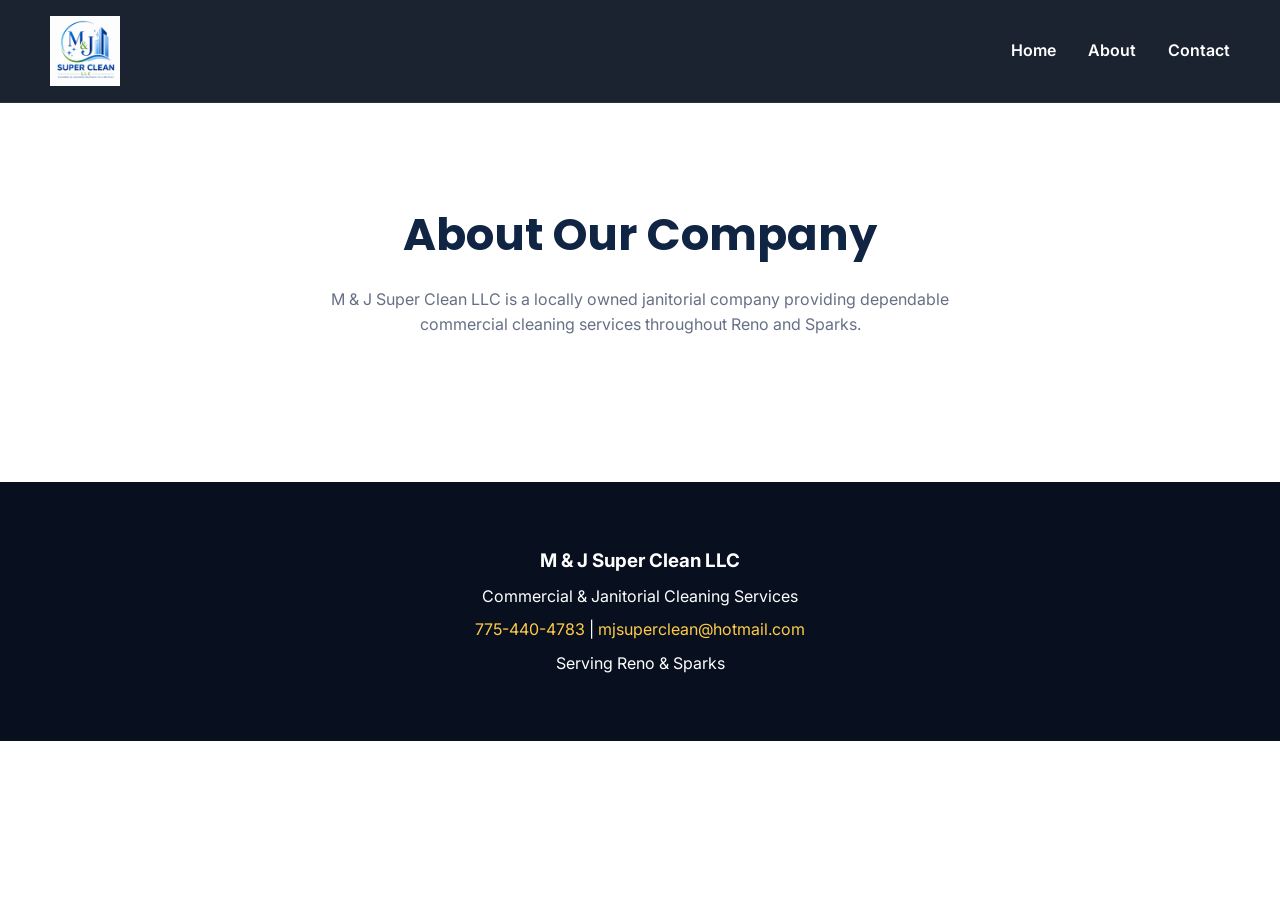
<file: about.html>
<!DOCTYPE html>
<html lang="en">
<head>
  <meta charset="UTF-8">
  <meta name="viewport" content="width=device-width, initial-scale=1.0">
  <title>About | M & J Super Clean</title>
  <link rel="stylesheet" href="style.css">
</head>
<body>

<header>
  <div class="container nav">
    <a href="index.html" class="logo">
      <img src="logo.png" alt="M & J Super Clean Logo">
    </a>

    <ul class="nav-links">
      <li><a href="index.html">Home</a></li>
      <li><a href="about.html">About</a></li>
      <li><a href="contact.html">Contact</a></li>
    </ul>
  </div>
</header>

<section class="section">
    <div class="container">
          <h1 class="section-title">About Our Company</h1>
           <p class="section-subtitle">
            M & J Super Clean LLC is a locally owned janitorial company providing
             dependable commercial cleaning services throughout Reno and Sparks.</p>
     </div>
</section>

<footer>
  <div class="container">
    <h3>M & J Super Clean LLC</h3>
    <p>Commercial & Janitorial Cleaning Services</p>
    <p>
      <a href="tel:17754404783">775-440-4783</a> |
      <a href="mailto:mjsuperclean@hotmail.com">mjsuperclean@hotmail.com</a>
    </p>
    <p>Serving Reno & Sparks</p>
  </div>
</footer>
</body>
</html>
</file>
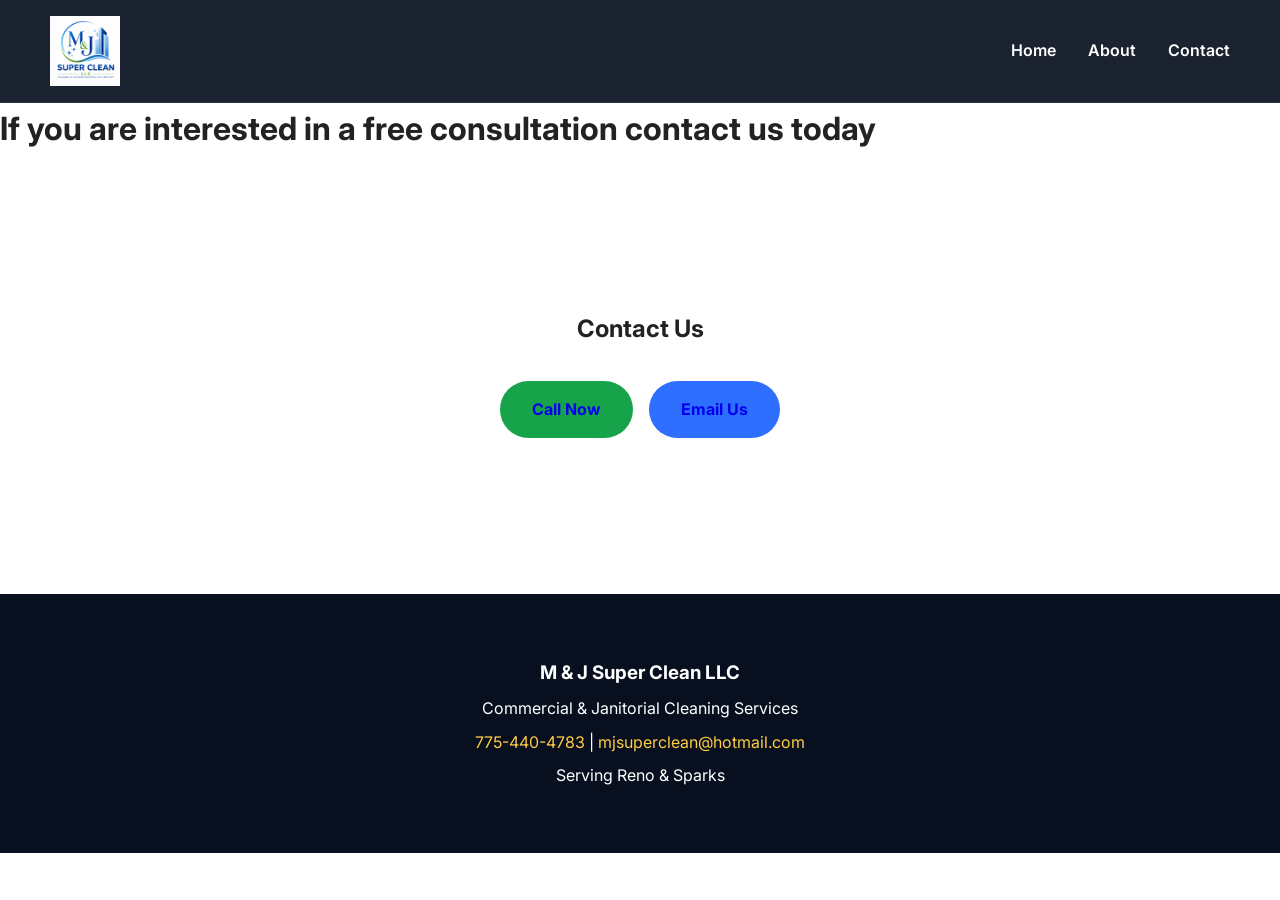
<file: contact.html>
<!DOCTYPE html>
<html lang="en">
<head>
  <meta charset="UTF-8">
  <meta name="viewport" content="width=device-width, initial-scale=1.0">
  <title>Contact | M & J Super Clean</title>
  <link rel="stylesheet" href="style.css">
</head>
<body>
    <header>
      <div class="container nav">
    <a href="index.html" class="logo">
      <img src="logo.png" alt="M & J Super Clean Logo">
    </a>

        <ul class="nav-links">
          <li><a href="index.html">Home</a></li>
          <li><a href="about.html">About</a></li>
          <li><a href="contact.html">Contact</a></li>
        </ul>
      </div>
    </header>
<h1>If you are interested in a free consultation contact us today</h1>
<section class="section">
  <div class="container contact-grid">
    
<section class="contact">
  <h2>Contact Us </h2>
  <div class="contact-buttons">
        <a href="tel:7754404783" class="btn call">
            Call Now
        </a>
        <a href="mailto:mjsuperclean@hotmail.com" class="btn email">
            Email Us
        </a>

  </div>
</section>

  </div>
</section>

<footer>
  <div class="container">
    <h3>M & J Super Clean LLC</h3>
    <p>Commercial & Janitorial Cleaning Services</p>
    <p>
      <a href="tel:17754404783">775-440-4783</a> |
      <a href="mailto:mjsuperclean@hotmail.com">mjsuperclean@hotmail.com</a>
    </p>
    <p>Serving Reno & Sparks</p>
  </div>
</footer>

</html>
</file>
<file: style.css>
@import url('https://fonts.googleapis.com/css2?family=Inter:wght@400;500;600;700;800&family=Poppins:wght@600;700;800&display=swap');

:root {
  --dark: #08101f;
  --navy: #102544;
  --blue: #2f6fff;
  --teal: #4fdfff;
  --gold: #ffcb47;
  --light: #f5f8fc;
  --white: #ffffff;
  --text: #d7e0ec;
  --shadow: rgba(0,0,0,.12);
}

* {
  margin: 0;
  padding: 0;
  box-sizing: border-box;
}

html {
  scroll-behavior: smooth;
}

body {
  font-family: 'Inter', sans-serif;
  background: var(--white);
  color: #222;
  line-height: 1.6;
}

/* IMAGES */

img {
  max-width: 100%;
  display: block;
}

/* CONTAINER */

.container {
  width: min(1180px, calc(100% - 2rem));
  margin: auto;
}

/* HEADER */

header {
  position: sticky;
  top: 0;
  z-index: 999;
  background: rgba(8,16,31,.92);
  backdrop-filter: blur(12px);
  border-bottom: 1px solid rgba(255,255,255,.08);
}

.nav {
  display: flex;
  justify-content: space-between;
  align-items: center;
  padding: 1rem 0;
}

/* LOGO */

.logo img {
  height: 70px;
  width: auto;
  display: block;
}

/* NAVIGATION */

.nav-links {
  display: flex;
  list-style: none;
  gap: 2rem;
}

.nav-links a {
  color: white;
  text-decoration: none;
  font-weight: 600;
  position: relative;
  transition: .3s ease;
}

.nav-links a:hover {
  color: var(--teal);
}

.nav-links a::after {
  content: '';

  position: absolute;
  left: 0;
  bottom: -6px;

  width: 0%;
  height: 2px;

  background: var(--teal);

  transition: .3s ease;
}

.nav-links a:hover::after {
  width: 100%;
}

/* HERO */

.hero {
  min-height: 95vh;

  background:
    linear-gradient(
      rgba(8,16,31,.88),
      rgba(8,16,31,.90)
    ),
    url('images/hero-bg.jpg') center/cover no-repeat;

  display: flex;
  align-items: center;

  position: relative;

  color: white;
}

.hero::before {
  content: '';

  position: absolute;
  inset: 0;

  background:
    radial-gradient(
      circle at top right,
      rgba(79,223,255,.18),
      transparent 30%
    );

  pointer-events: none;
}

.hero-content {
  position: relative;
  z-index: 2;
}

.hero h1 {
  font-family: 'Poppins', sans-serif;

  font-size: clamp(3rem, 7vw, 5.5rem);

  line-height: 1.05;

  max-width: 900px;

  margin-bottom: 1.5rem;
}

.hero p {
  font-size: 1.2rem;

  color: var(--text);

  max-width: 650px;

  margin-bottom: 2rem;
}

/* BUTTONS */

.btn {
  display: inline-flex;
  align-items: center;
  justify-content: center;

  padding: 16px 32px;

  border-radius: 999px;

  text-decoration: none;

  font-weight: 700;

  transition: .3s ease;

  border: none;

  cursor: pointer;
}

.btn-primary {
  background:
    linear-gradient(
      135deg,
      var(--gold),
      #ffb703
    );

  color: #111;

  box-shadow:
    0 12px 28px rgba(255,203,71,.28);
}

.btn-primary:hover {
  transform: translateY(-3px);

  box-shadow:
    0 18px 36px rgba(255,203,71,.4);
}

.btn-secondary {
  background: rgba(255,255,255,.08);

  color: white;

  border: 1px solid rgba(255,255,255,.18);

  backdrop-filter: blur(10px);
}

.btn-secondary:hover {
  background: rgba(255,255,255,.14);
}

/* SECTIONS */

.section {
  padding: 6rem 0;
}

.section-title {
  font-family: 'Poppins', sans-serif;

  font-size: 2.8rem;

  color: var(--navy);

  text-align: center;

  margin-bottom: 1rem;
}

.section-subtitle {
  max-width: 700px;

  margin: 0 auto 3rem;

  text-align: center;

  color: #667085;
}

/* CARDS */

.cards {
  display: grid;

  grid-template-columns:
    repeat(auto-fit, minmax(260px, 1fr));

  gap: 2rem;
}

.card {
  background: white;

  padding: 2rem;

  border-radius: 24px;

  box-shadow:
    0 10px 40px rgba(0,0,0,.08);

  transition: .3s ease;

  border: 1px solid rgba(0,0,0,.04);
}

.card:hover {
  transform: translateY(-8px);

  box-shadow:
    0 20px 60px rgba(0,0,0,.12);
}

.card h3 {
  color: var(--navy);

  margin-bottom: 1rem;
}

/* SERVICES */

.services-list {
  display: grid;

  grid-template-columns:
    repeat(auto-fit, minmax(280px, 1fr));

  gap: 1.5rem;
}

.service-item {
  background: var(--light);

  padding: 2rem;

  border-left: 5px solid var(--teal);

  border-radius: 16px;

  font-weight: 600;

  transition: .3s ease;
}

.service-item:hover {
  transform: translateY(-4px);
}

/* CONTACT */

.contact {
  text-align: center;
  padding: 60px 20px;
}

.contact-buttons {
  display: flex;
  gap: 1rem;
  justify-content: center;
  flex-wrap: wrap;
  margin-top: 2rem;
}

.call {
  background: #16a34a;
}

.email {
  background: var(--blue);
}

/* FOOTER */

footer {
  background: var(--dark);

  color: white;

  text-align: center;

  padding: 4rem 0;
}

footer p {
  margin-top: .5rem;
}

footer a {
  color: var(--gold);

  text-decoration: none;
}

/* MOBILE */

@media (max-width: 768px) {

  .nav {
    flex-direction: column;
    gap: 1rem;
  }

  .nav-links {
    gap: 1rem;
    flex-wrap: wrap;
    justify-content: center;
  }

  .hero {
    text-align: center;
  }

  .hero h1 {
    font-size: 3rem;
  }

  .hero p {
    margin-inline: auto;
  }

}
</file>
